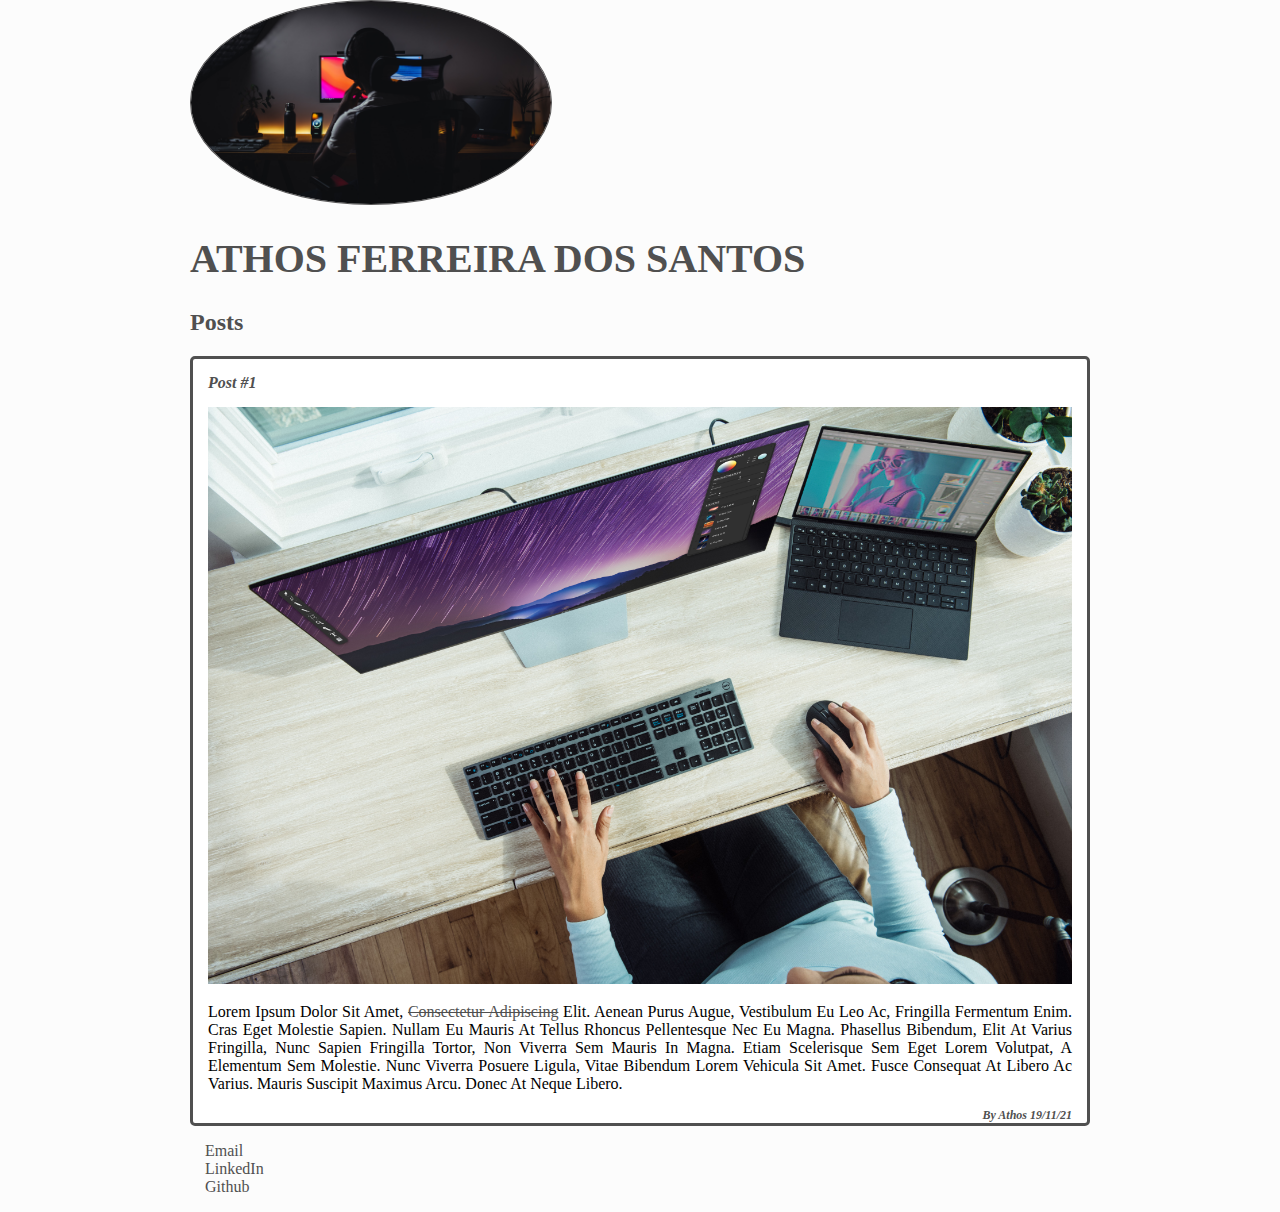
<file: htmlecss/index.html>
<!DOCTYPE html>
<html lang:pt-BR>
    <head>
        <meta charset:UTF-8>
        <title>Athos Ferreira dos Santos</title>
        <link rel="stylesheet" href="../htmlecss/css/style.css">
    </head>
    <body>

        <header>
            <img src="../htmlecss/imagem/nubelson-fernandes-iE71-TMrrkE-unsplash.jpg" alt="Athos" class="photo">
            <h1 id="title">Athos Ferreira dos Santos</h1>
            
        </header>
        <section>
            <header>
             <h2 class="subtitle">Posts</h2>
            </header>
            <article class="post">
                <header>
                    <h3 class="posttitle">Post #1</h3>
                    <img src="../htmlecss/imagem/xps-dpbXgTh0Lac-unsplash.jpg" alt="Foto site" class="postimg">
                </header>
                <p class="postcontent">Lorem ipsum dolor sit amet, <a href="https://www.linkedin.com/in/athos-ferreira-507ba295/" target="_blank"> consectetur adipiscing</a> elit. Aenean purus augue, vestibulum eu leo ac, fringilla fermentum enim. Cras eget molestie sapien. Nullam eu mauris at tellus rhoncus pellentesque nec eu magna. Phasellus bibendum, elit at varius fringilla, nunc sapien fringilla tortor, non viverra sem mauris in magna. Etiam scelerisque sem eget lorem volutpat, a elementum sem molestie. Nunc viverra posuere ligula, vitae bibendum lorem vehicula sit amet. Fusce consequat at libero ac varius. Mauris suscipit maximus arcu. Donec at neque libero.</p>
                <footer>
                    <h3 class="rodapepost">By Athos 19/11/21</h3>
                </footer>   
            </article>
            
        </section>
        <footer>
            <ul class="contact_list">
                <li>
                    <a href="mailto:athoseng@yahoo.com.br">Email</a>
                </li>
                <li>
                    <a href="https://www.linkedin.com/in/athos-ferreira-507ba295/" target="_blank">LinkedIn</a>
                </li>
                <li>
                    <a href="https://github.com/AthosF" target="_blank">Github</a>
                </li>
            </ul>
        </footer>

    </body>
</html>
</file>
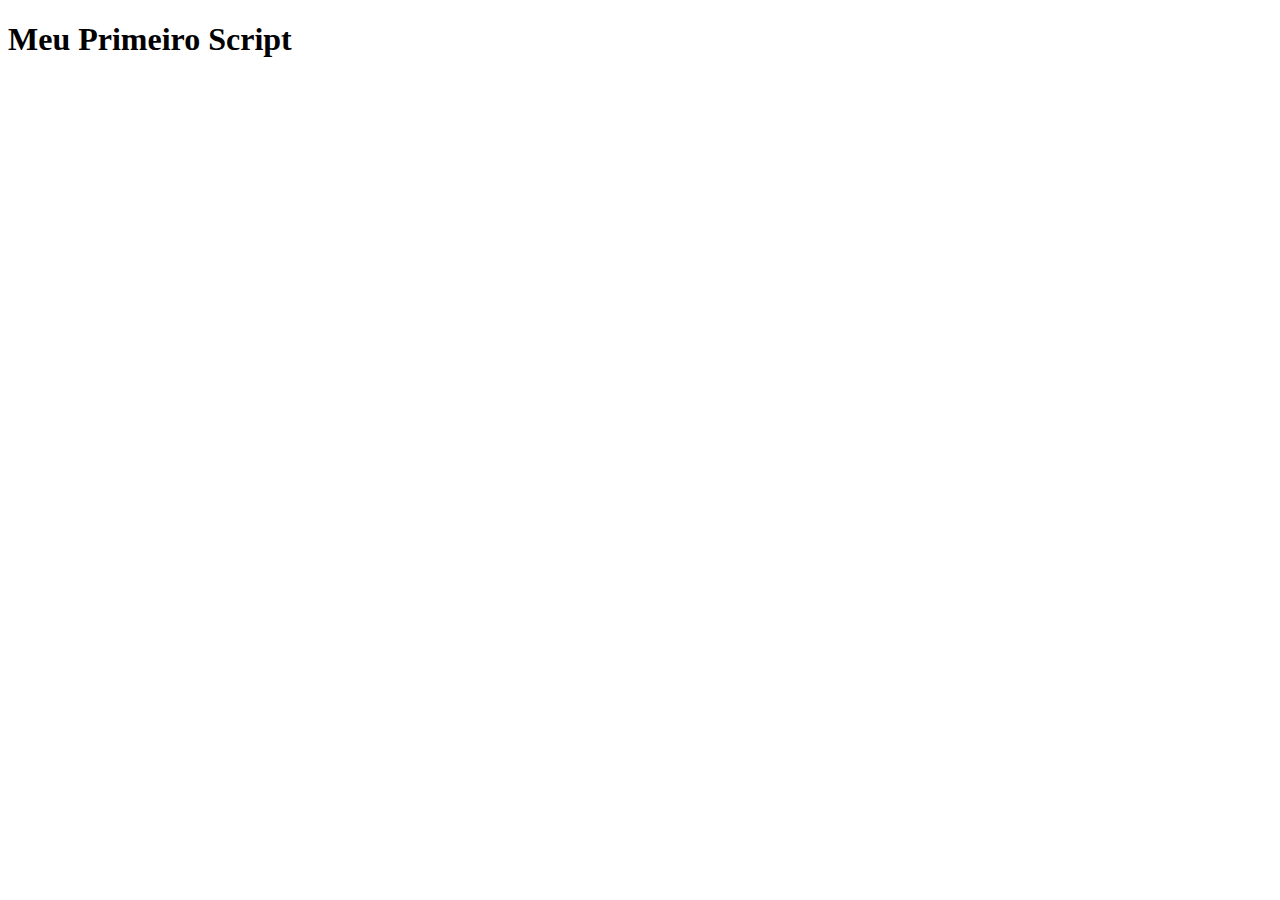
<file: js/javascrypt.html>
<!DOCTYPE html>
<html lang:"pt-BR">
<head>
<meta charset="UTF-8">
<meta name="viewport" content="width=device-width, initial-scale=1.0">
<title>Meu primeiro script</title>
</head>
<body>
    <h1>Meu Primeiro Script</h1>

    <!--Externar o arquivo de script-->
    <!--Carregar o Script ao final do body-->
    <script src="script.js"></script>


</body>
</html>
</file>
<file: htmlecss/css/style.css>
body {
    background: #fcfcfc;
    font-family: verdana;
    max-width: 900px;
    margin: auto;
}

#title, .subtitle, .posttitle, .rodapepost {
    color: #505050;
}

#title {
    font-size: 40px;
    text-transform: uppercase;
}
    


.photo {
    border-radius: 50%;
    border: 1px solid #585757;
    max-width: 40%;
    max-height: 5%;
}

a {
    text-decoration: line-through;
    color: #505050;
}

.posttitle {
    font-size: 16px;
    font-style: italic;
    margin: 0;
    margin-bottom: 15px;
}

.post {
    background: #fff;
    padding: 15px;
    border: 3px solid #505050;
    margin-bottom: 15px;
    border-radius: 5px;
}

.rodapepost {
    font-size: 12px;
    font-style: italic;
    float: right;
    margin: 0;
}

.postcontent {
    margin: 0;
    margin-bottom: 15px;
    text-transform: capitalize;
    text-align: justify;
}

.postimg {
    margin-bottom: 15px;
    width: 100%;
}

.contact_list {
    list-style-type: none;
    padding-left: 15px;
    
}

.contact_list li a {
    text-decoration: none;
}
</file>
